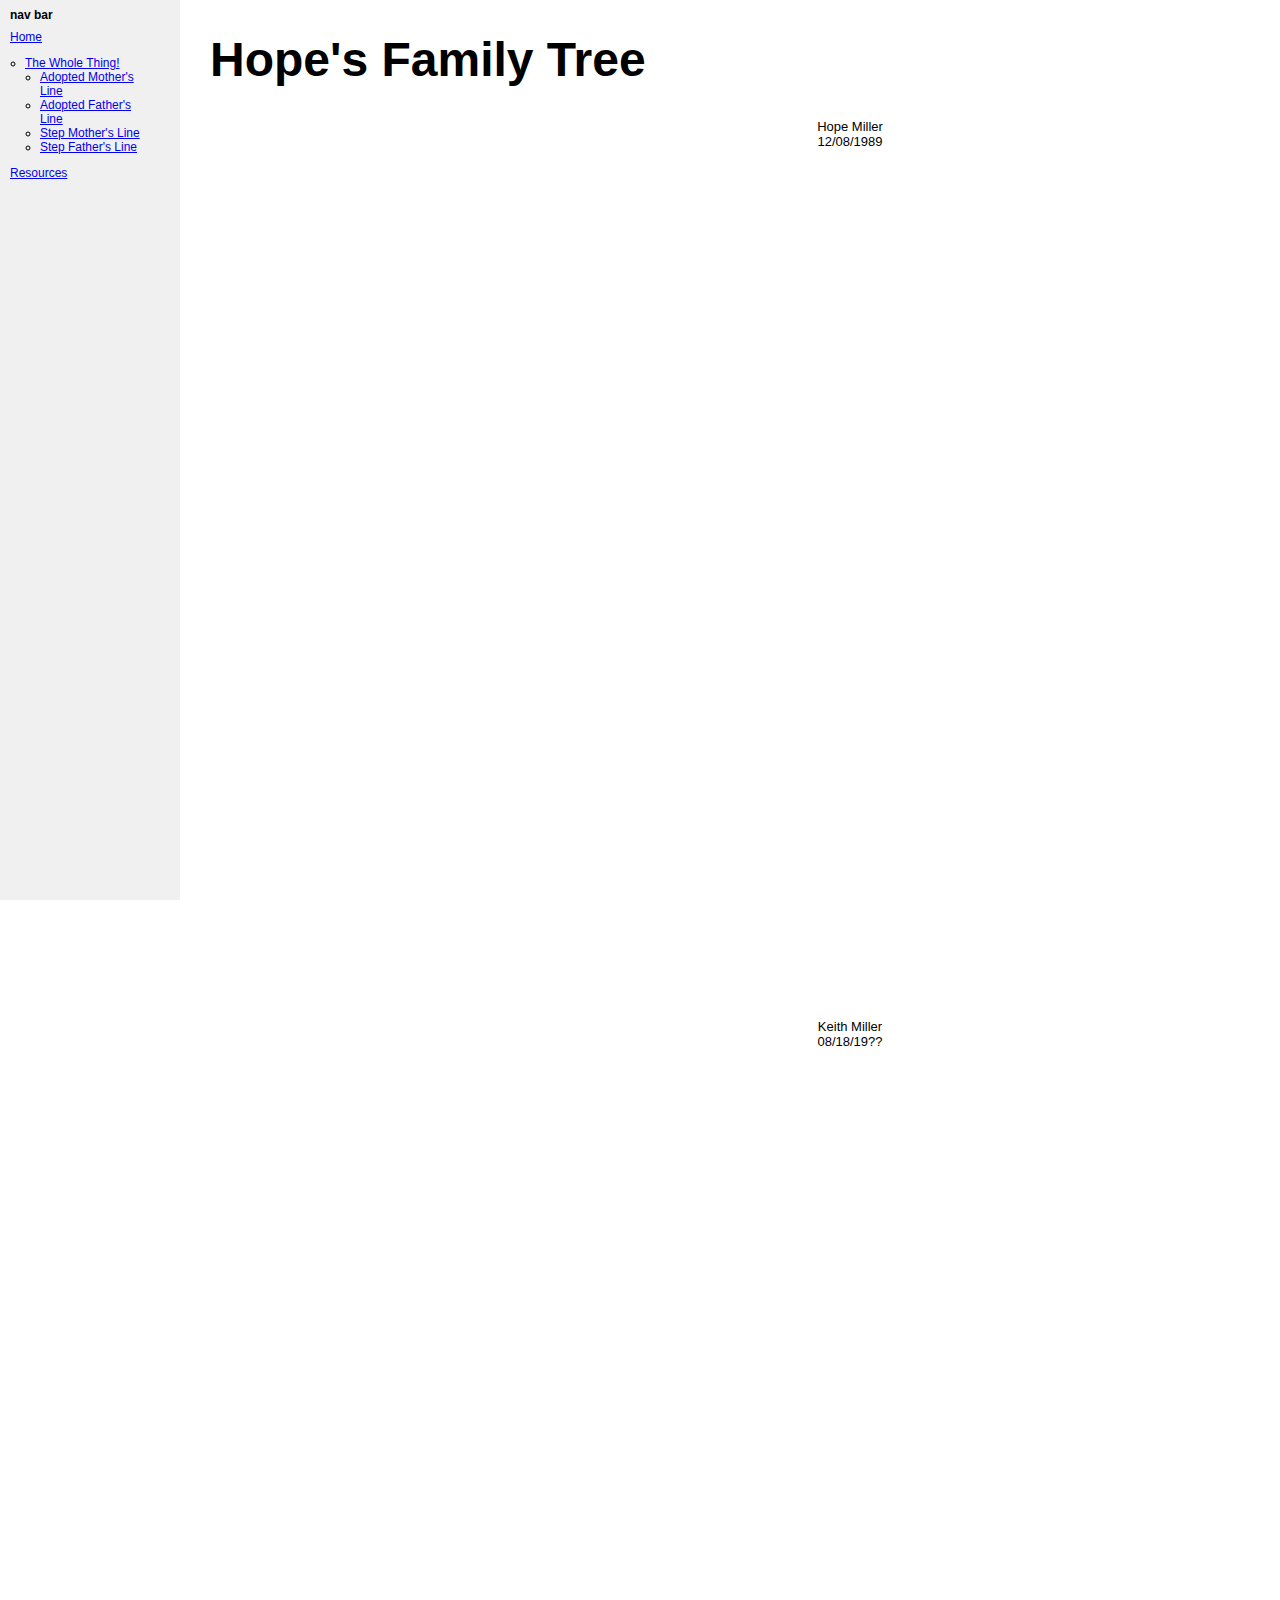
<file: index.html>
<!DOCTYPE html>
<html>
<head>
	<title>Hope's Family Tree</title>
	<meta charset="utf-8"/>
	<link rel="stylesheet" type="text/css" href="main.css"/>
</head>
<body>
	<div class="container">
		<div class="nav">
			<h1>nav bar</h1>
			<a href="index.html">Home</a>
			<ul>
				<li><a href="all.html">The Whole Thing!</a></li>
					<ul>
						<li><a href="lane.html">Adopted Mother's Line</a></li>
						<li><a href="miller.html">Adopted Father's Line</a></li>
						<li><a href="gillespie.html">Step Mother's Line</a></li>
						<li><a href="fisher.html">Step Father's Line</a></li>
					</ul>
			</ul>
			<a href="resources.html">Resources</a>			
		</div>
		<div class="main">
			<h1>Hope's Family Tree</h1>
			<div class="image" id="female">
				<div class="userInfo">
					Hope Miller
					<br>
					12/08/1989
				</div>
			</div>
			<div class="image" id="male">
				<div class="userInfo">
					Keith Miller
					<br>
					08/18/19??
				</div>
			</div>
		</div>
	</div>
</body>
<footer>

</footer>
</html>
</file>
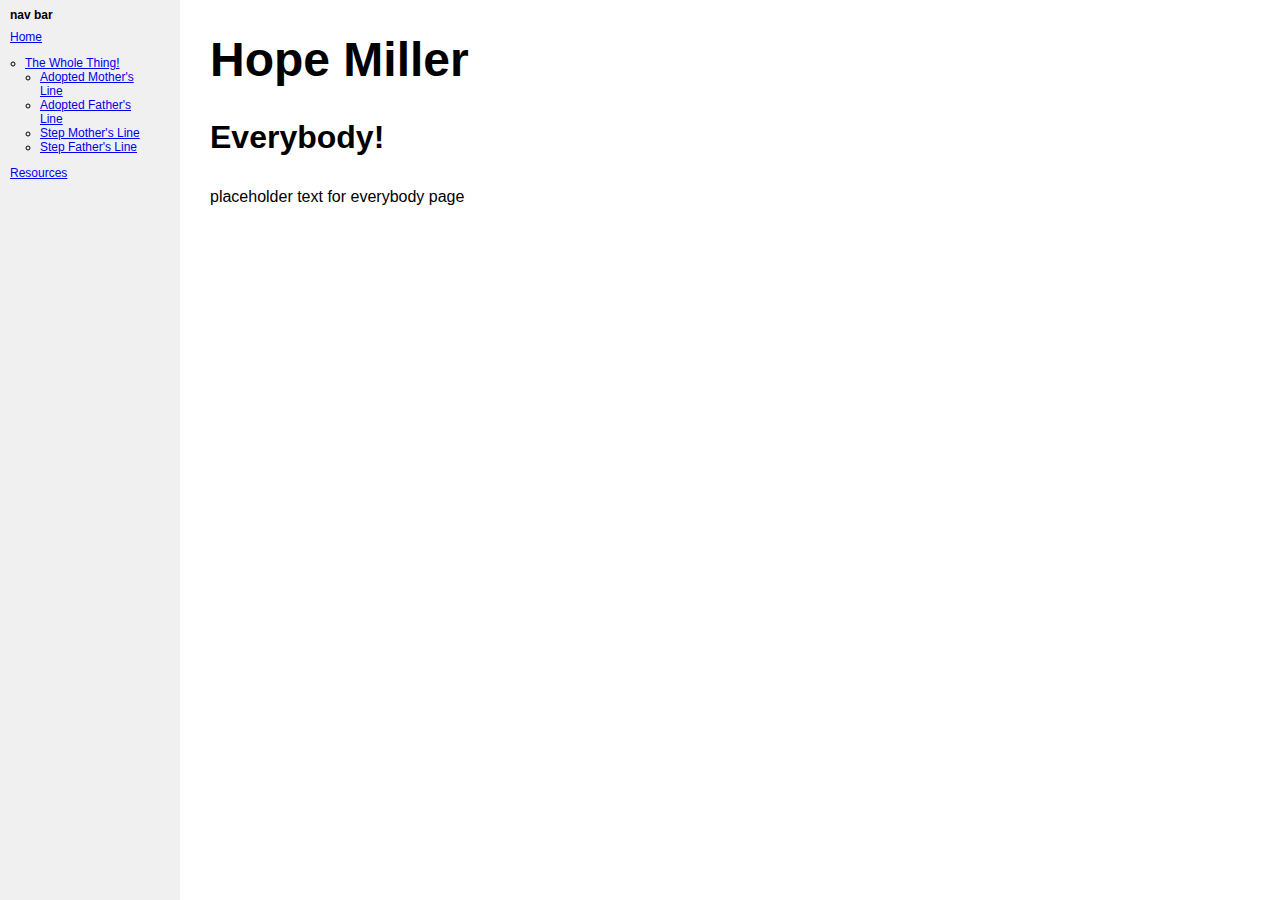
<file: all.html>
<!DOCTYPE html>
<html>
<head>
	<title>Hope's Family Tree</title>
	<meta charset="utf-8"/>
	<link rel="stylesheet" type="text/css" href="main.css"/>
</head>
<body>
	<div class="container">
		<div class="nav">
			<h1>nav bar</h1>
			<a href="index.html">Home</a>
			<ul>
				<li><a href="all.html">The Whole Thing!</a></li>
					<ul>
						<li><a href="lane.html">Adopted Mother's Line</a></li>
						<li><a href="miller.html">Adopted Father's Line</a></li>
						<li><a href="gillespie.html">Step Mother's Line</a></li>
						<li><a href="fisher.html">Step Father's Line</a></li>
					</ul>
			</ul>
			<a href="resources.html">Resources</a>			
		</div>
		<div class="main">
			<h1>Hope Miller</h1>
			<h3>Everybody!</h3>
			<p>placeholder text for everybody page</p>
		</div>
	</div>
</body>
<footer>
</footer>
</html>
</file>
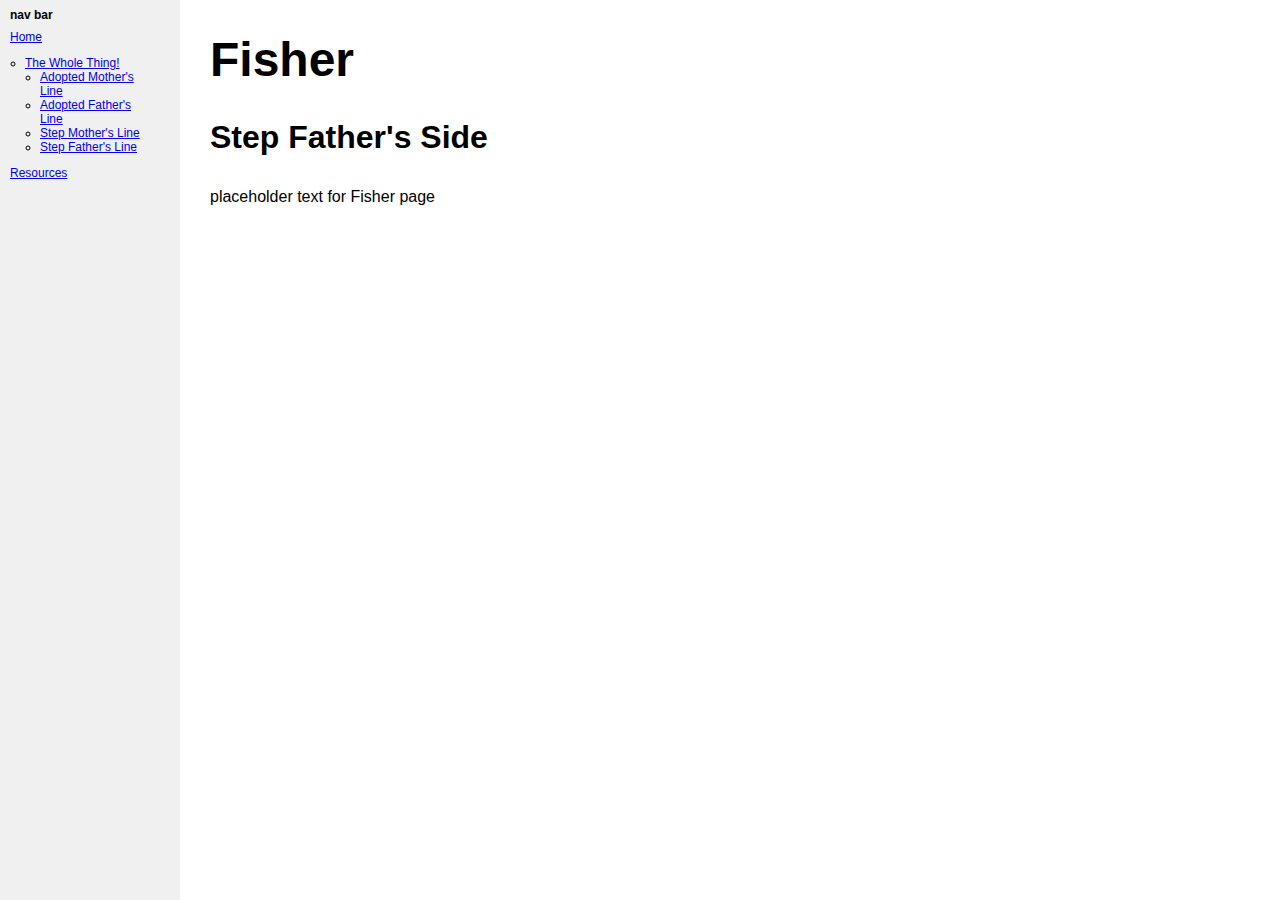
<file: fisher.html>
<!DOCTYPE html>
<html>
<head>
	<title>Hope's Family Tree</title>
	<meta charset="utf-8"/>
	<link rel="stylesheet" type="text/css" href="main.css"/>
</head>
<body>
	<div class="container">
		<div class="nav">
			<h1>nav bar</h1>
			<a href="index.html">Home</a>
			<ul>
				<li><a href="all.html">The Whole Thing!</a></li>
					<ul>
						<li><a href="lane.html">Adopted Mother's Line</a></li>
						<li><a href="miller.html">Adopted Father's Line</a></li>
						<li><a href="gillespie.html">Step Mother's Line</a></li>
						<li><a href="fisher.html">Step Father's Line</a></li>
					</ul>
			</ul>
			<a href="resources.html">Resources</a>			
		</div>
		<div class="main">
			<h1>Fisher</h1>
			<h3>Step Father's Side</h3>
			<p>placeholder text for Fisher page</p>
		</div>
	</div>
</body>
<footer>
</footer>
</html>
</file>
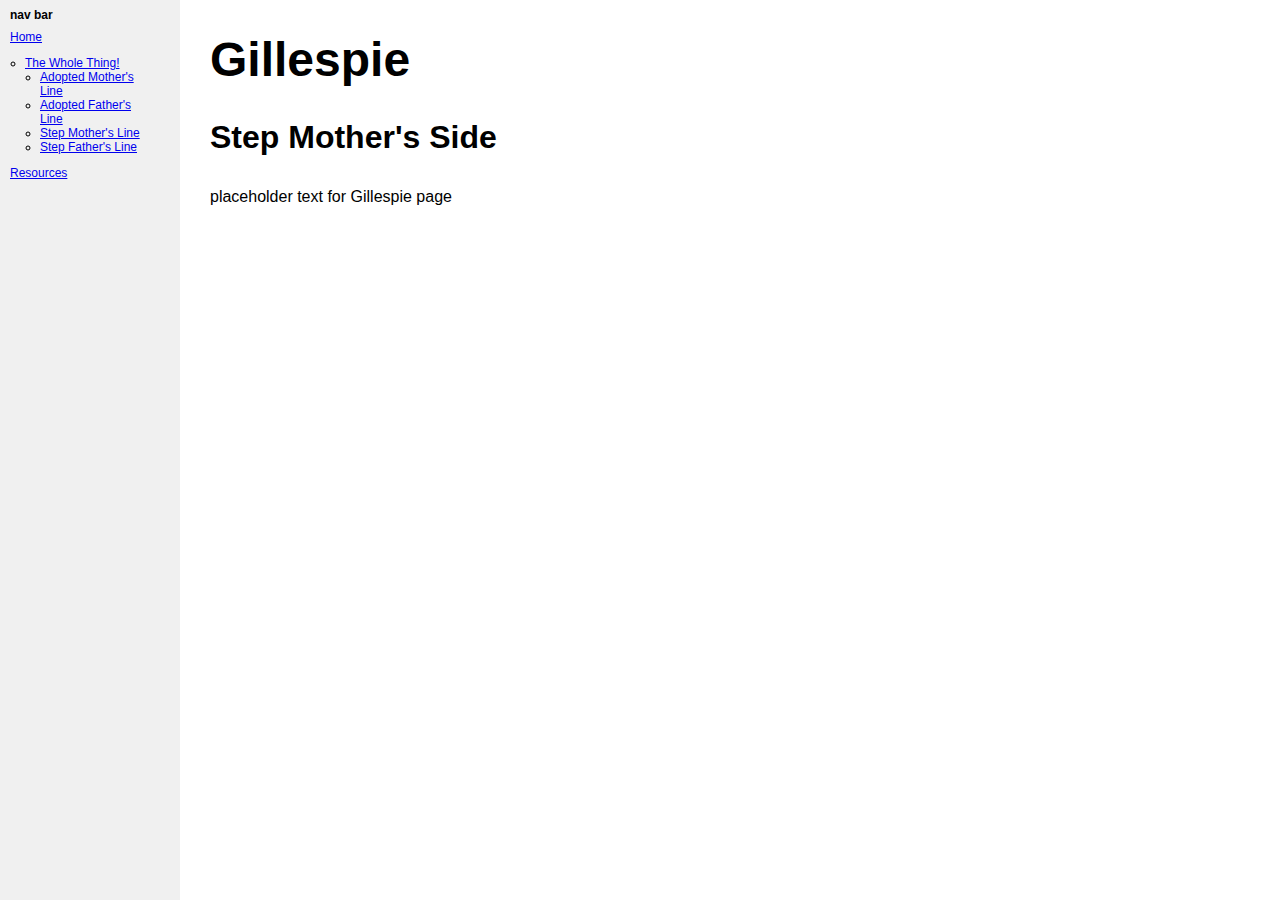
<file: gillespie.html>
<!DOCTYPE html>
<html>
<head>
	<title>Hope's Family Tree</title>
	<meta charset="utf-8"/>
	<link rel="stylesheet" type="text/css" href="main.css"/>
</head>
<body>
	<div class="container">
		<div class="nav">
			<h1>nav bar</h1>
			<a href="index.html">Home</a>
			<ul>
				<li><a href="all.html">The Whole Thing!</a></li>
					<ul>
						<li><a href="lane.html">Adopted Mother's Line</a></li>
						<li><a href="miller.html">Adopted Father's Line</a></li>
						<li><a href="gillespie.html">Step Mother's Line</a></li>
						<li><a href="fisher.html">Step Father's Line</a></li>
					</ul>
			</ul>
			<a href="resources.html">Resources</a>			
		</div>
		<div class="main">
			<h1>Gillespie</h1>
			<h3>Step Mother's Side</h3>
			<p>placeholder text for Gillespie page</p>
		</div>
	</div>
</body>
<footer>
</footer>
</html>
</file>
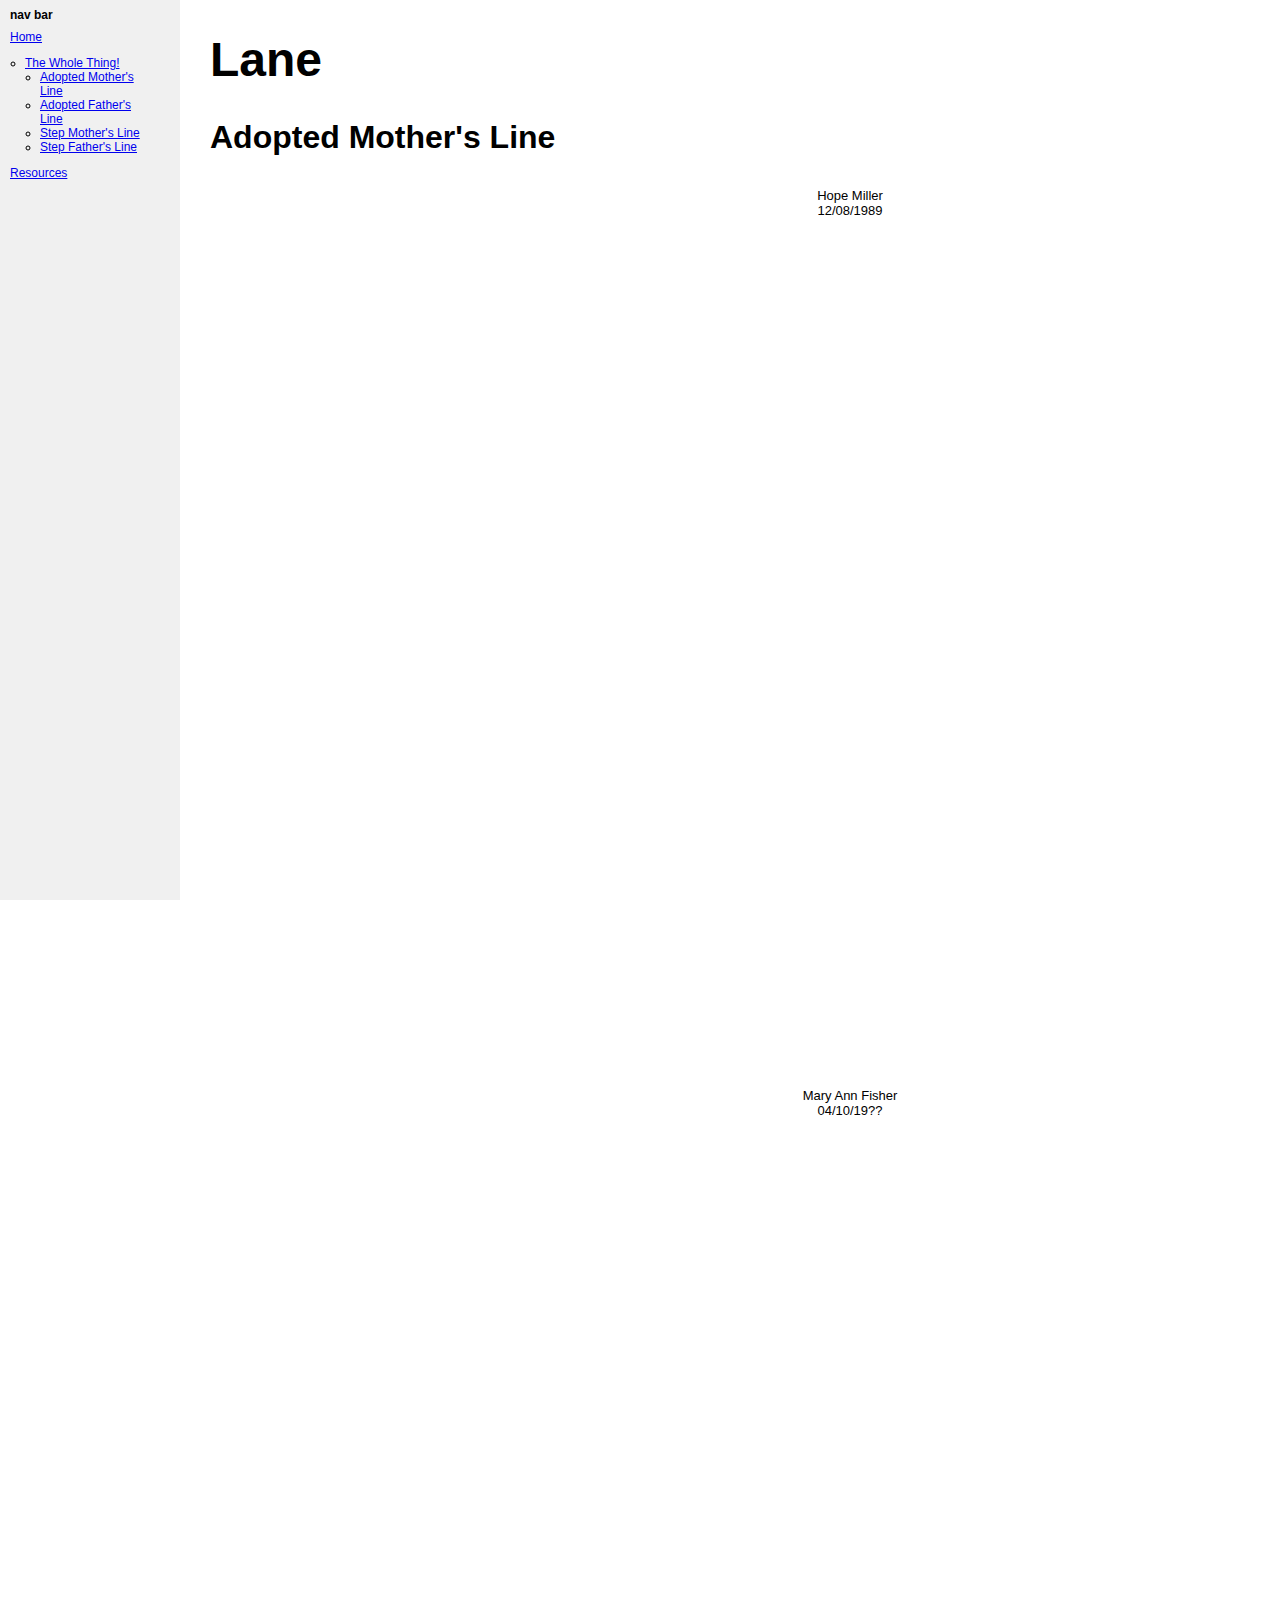
<file: lane.html>
<!DOCTYPE html>
<html>
<head>
	<title>Hope's Family Tree</title>
	<meta charset="utf-8"/>
	<link rel="stylesheet" type="text/css" href="main.css"/>
</head>
<body>
	<div class="container">
		<div class="nav">
			<h1>nav bar</h1>
			<a href="index.html">Home</a>
			<ul>
				<li><a href="all.html">The Whole Thing!</a></li>
					<ul>
						<li><a href="lane.html">Adopted Mother's Line</a></li>
						<li><a href="miller.html">Adopted Father's Line</a></li>
						<li><a href="gillespie.html">Step Mother's Line</a></li>
						<li><a href="fisher.html">Step Father's Line</a></li>
					</ul>
			</ul>
			<a href="resources.html">Resources</a>			
		</div>
		<div class="main">
			<h1>Lane</h1>
			<h3>Adopted Mother's Line</h3>
			<div class="image" id="female">
				<div class="userInfo">
					Hope Miller
					<br>
					12/08/1989
				</div>
			</div>
			<div class="image" id="female">
				<div class="userInfo">
					Mary Ann Fisher
					<br>
					04/10/19??
				</div>
			</div>
			<div class="image" id="male">
				<div class="userInfo">
					Keith Miller
					<br>
					08/18/19??
				</div>
			</div>
		</div>
	</div>
</body>
<footer>
</footer>
</html>
</file>
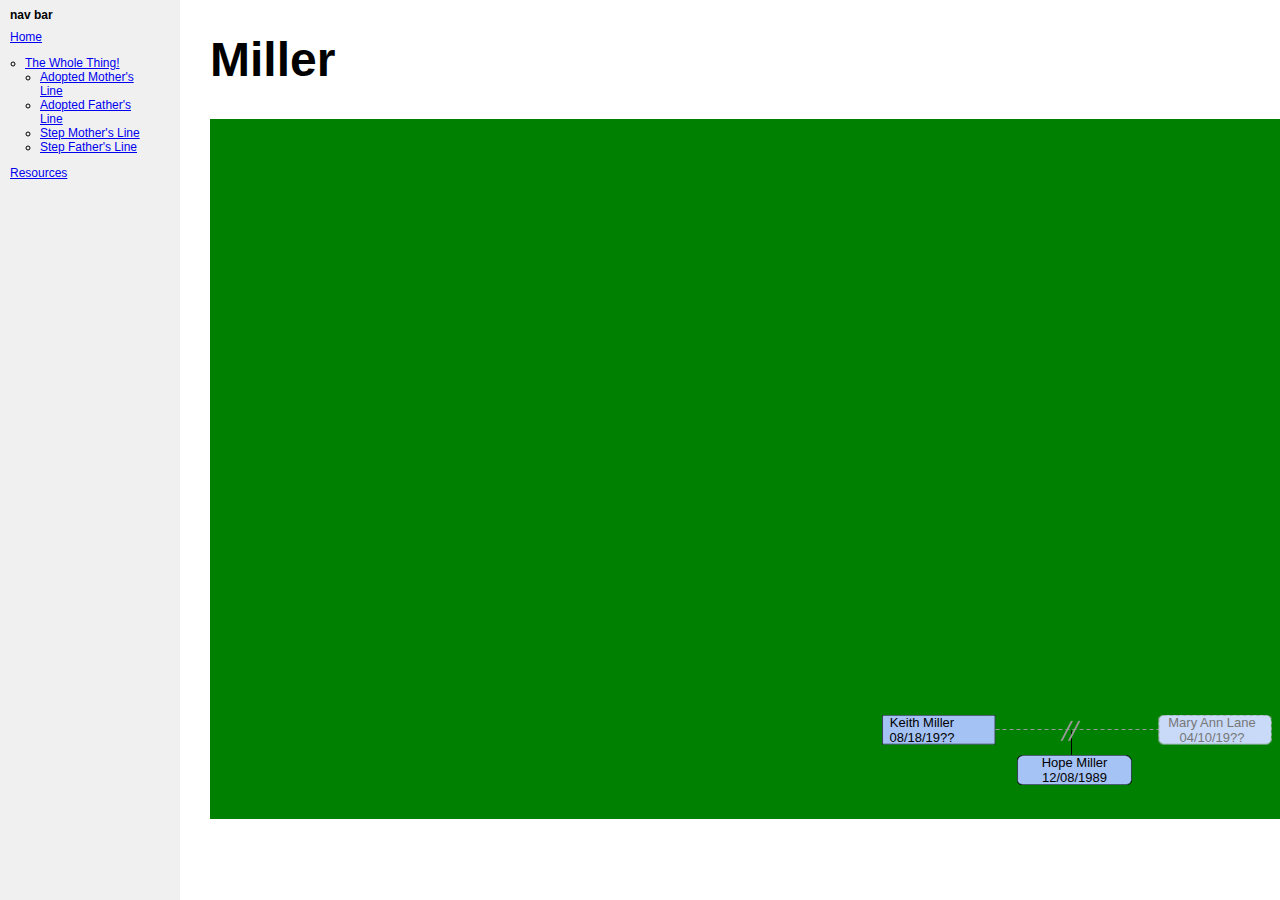
<file: miller.html>
<!DOCTYPE html>
<html>
<head>
	<title>Hope's Family Tree</title>
	<meta charset="utf-8"/>
	<link rel="stylesheet" type="text/css" href="main.css"/>
</head>
<body>
	<div class="container">
		<div class="nav">
			<h1>nav bar</h1>
			<a href="index.html">Home</a>
			<ul>
				<li><a href="all.html">The Whole Thing!</a></li>
					<ul>
						<li><a href="lane.html">Adopted Mother's Line</a></li>
						<li><a href="miller.html">Adopted Father's Line</a></li>
						<li><a href="gillespie.html">Step Mother's Line</a></li>
						<li><a href="fisher.html">Step Father's Line</a></li>
					</ul>
			</ul>
			<a href="resources.html">Resources</a>			
		</div>
		<div class="main">
			<h1>Miller</h1>
			<div id="miller">
				<div class="f1image" style="top:755px;left:1017px;">
					<div class="userInfo" id="single">
						Hope Miller
						<br>
						12/08/1989					
					</div>
				</div>
				<div class="mfimage" style="top:715px;left:882px;background-image: url(images/mf_fFadeRight.png);">
					<div class="userInfo" id="double-male">
						Keith Miller
						<br>
						08/18/19??
					</div>
					<div class="userInfo" id="double-female" style="color:#777;">
						Mary Ann Lane
						<br>
						04/10/19??
					</div>
				</div>
			</div>
		</div>
	</div>
</body>
<footer>
</footer>
</html>
</file>
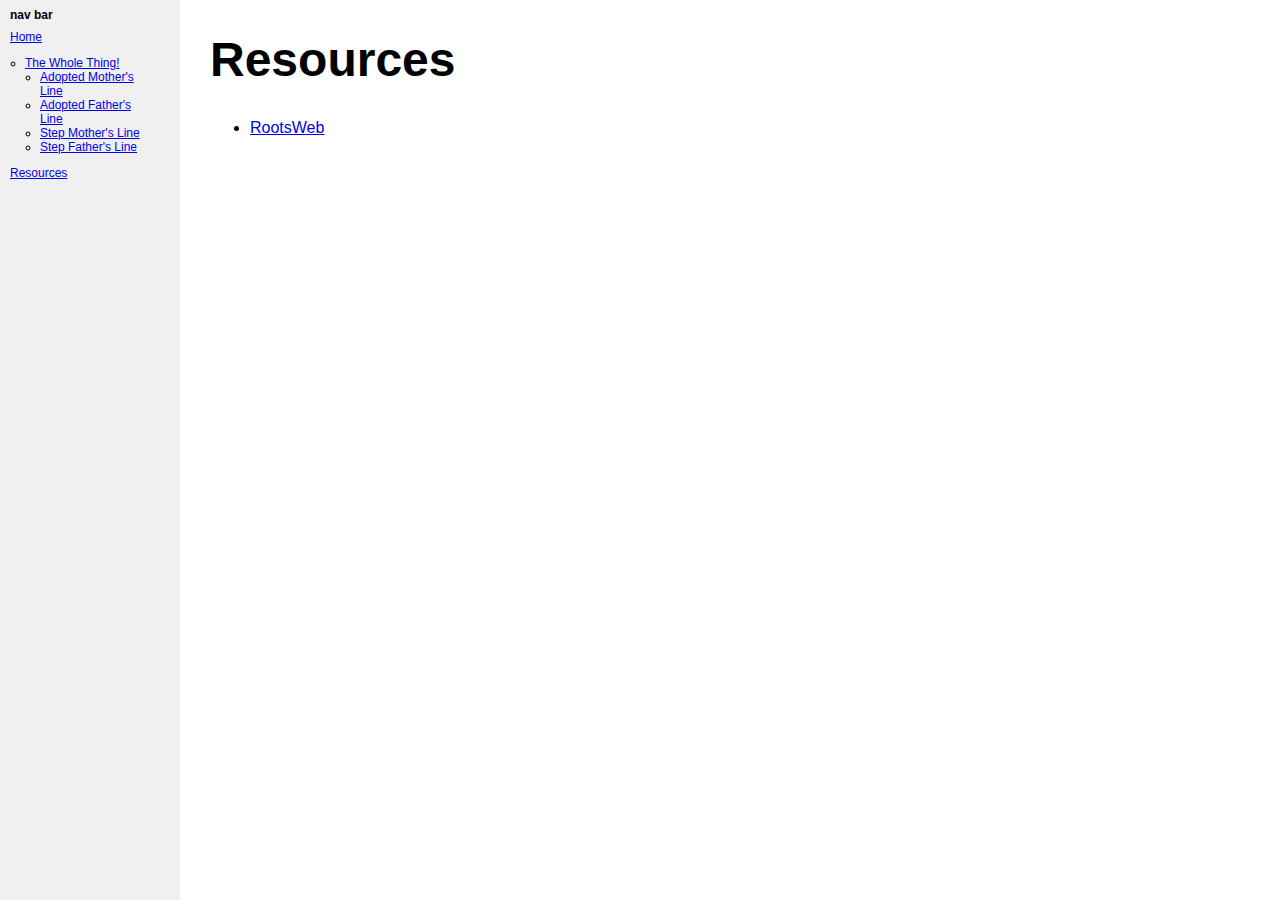
<file: resources.html>
<!DOCTYPE html>
<html>
<head>
	<title>Hope's Family Tree</title>
	<meta charset="utf-8"/>
	<link rel="stylesheet" type="text/css" href="main.css"/>
</head>
<body>
	<div class="container">
		<div class="nav">
			<h1>nav bar</h1>
			<a href="index.html">Home</a>
			<ul>
				<li><a href="all.html">The Whole Thing!</a></li>
					<ul>
						<li><a href="lane.html">Adopted Mother's Line</a></li>
						<li><a href="miller.html">Adopted Father's Line</a></li>
						<li><a href="gillespie.html">Step Mother's Line</a></li>
						<li><a href="fisher.html">Step Father's Line</a></li>
					</ul>
			</ul>
			<a href="resources.html">Resources</a>			
		</div>
		<div class="main">
			<h1>Resources</h1>
			<ul>
				<li><a href="http://wc.rootsweb.ancestry.com/">RootsWeb</a></li>
			</ul>
		</div>
	</div>
</body>
<footer>
</footer>
</html>
</file>
<file: main.css>
html, body {
	font-family: sans-serif;
	margin: 0;
	width: 100%;
	height: 100%;
}

h1 {
	font-size: 48px;
}

h2 {
	font-size: 40px;
}

h3 {
	font-size: 32px;
}

p {
	max-width: 65%;
	min-width: 500px;
	font-size: 16px;
}

div {
	height: 100%;
	width: 100%;
}

.container {
	display: flex;
}

.nav {
	background-color: #F0F0F0;
	max-width: 25%;
	min-width: 140px;
	font-size: 12px;
	flex: 1;
	padding-right: 30px;
	padding-left: 10px;
}

.nav h1 {
	font-size: 12px;
}

.nav ul {
	list-style-type: circle;
	/*left: 5px;*/
	margin-left: -25px; /* Hope to play around with this more later*/
}

.main {
	padding-left: 30px;
	/*min-width: 75%;*/
}

#miller {
	width: 2150px;
	height: 680px;
	/*padding-left: 0px;*/
	padding-right: 10px;
	padding-top: 10px;
	padding-bottom: 10px;
	background-color: green;
}

.mfimage {
	position: absolute;
	width: 390px;
	height: 40px;
/*	background-image: url(images/MFdiagram.png);
*/	background-size: 390px 40px;
}

.f1image {
	position: absolute;
	width: 115px;
	height: 30px;
	background-image: url(images/female1.png);
	background-size: 115px 30px;
}

.userInfo {
	position: absolute;
	font-size:13px;
	font-family: sans-serif;
	text-align: center;
}

#single {
	position: absolute;
	font-size:13px;
	font-family: sans-serif;
	text-align: center;
}

#double-male {
	position: absolute;
	left: -155px;
	font-size:13px;
	font-family: sans-serif;
	text-align: center;
}

#double-female {
	position: absolute;
	left: 135px;
	font-size:13px;
	font-family: sans-serif;
	text-align: center;
}

/*.image {
	position: absolute;
	width: 90px;
	height: 90px;
}

#female {
	position: absolute;
	background-image: url(images/female.png);
	background-size: 90px 90px;
}

#male {
	position: absolute;
	background-image: url(images/male.png);
	background-size: 90px 90px;
}

.userInfo {
	position: absolute;
	padding-top: 20px;
	font-size: 12px; 
	font-family: sans-serif;
	text-align: center;
}*/
</file>
